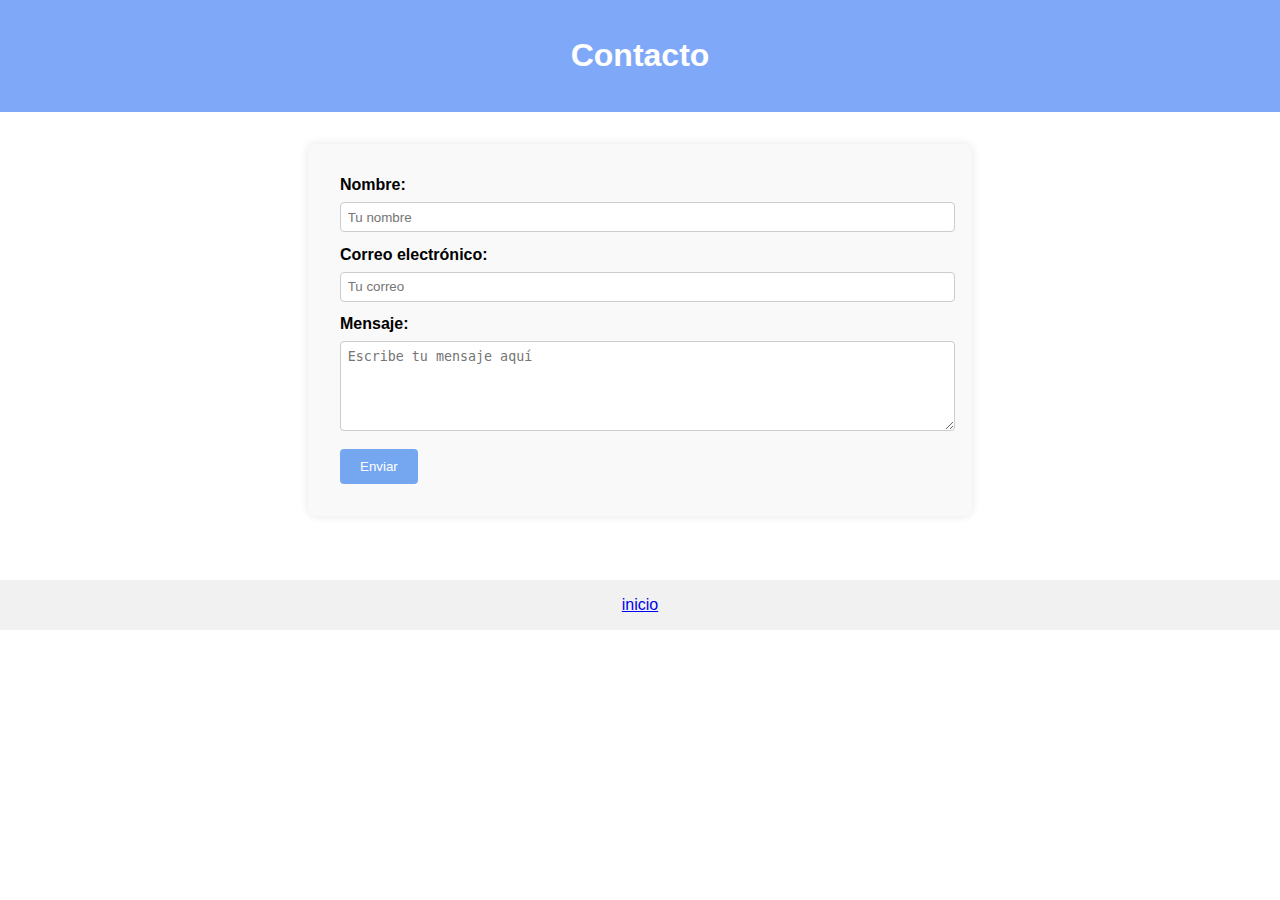
<file: contanto.html>
<!DOCTYPE html>
<html lang="es">
<head>
    <meta charset="UTF-8">
    <meta name="viewport" content="width=device-width, initial-scale=1.0">
    <title>Contacto</title>
    <link rel="stylesheet" href="contacto.css">
</head>
<body>
    <header>
        <h1>Contacto</h1>
    </header>

    <section>
        <form action="#" method="POST">
            <label for="nombre">Nombre:</label>
            <input type="text" id="nombre" name="nombre" placeholder="Tu nombre" required>

            <label for="email">Correo electrónico:</label>
            <input type="email" id="email" name="email" placeholder="Tu correo" required>

            <label for="mensaje">Mensaje:</label>
            <textarea id="mensaje" name="mensaje" rows="5" placeholder="Escribe tu mensaje aquí" required></textarea>

            <button type="submit">Enviar</button>
        </form>
    </section>
    
    <footer>
        <a href="index.html">inicio</a>
    </footer>
</body>
</html>
</file>
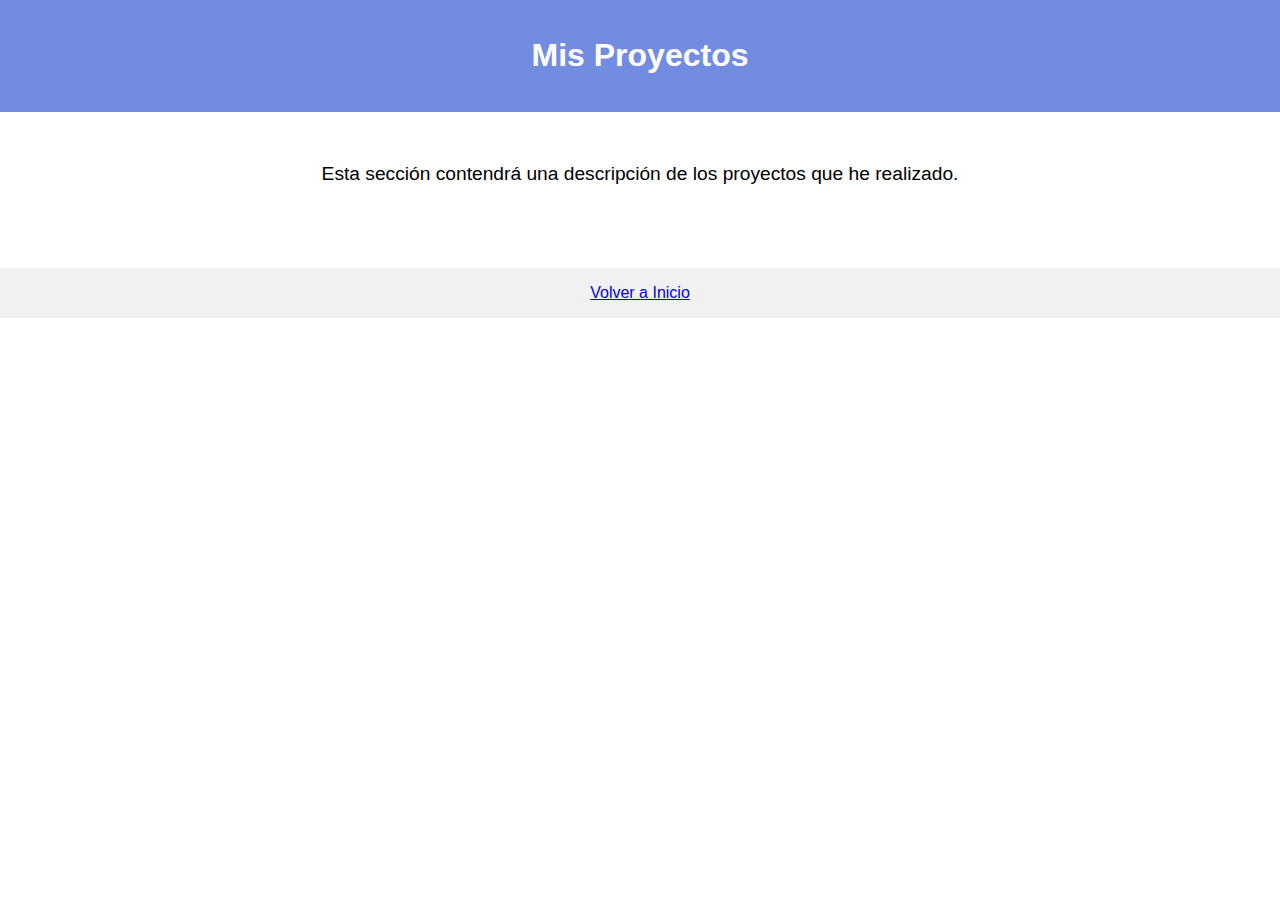
<file: proyecto.html>
<!DOCTYPE html>
<html lang="es">
<head>
    <meta charset="UTF-8">
    <meta name="viewport" content="width=device-width, initial-scale=1.0">
    <title>Proyectos</title>
    <link rel="stylesheet" href="proyecto.css">
</head>
<body>
    <header>
        <h1>Mis Proyectos</h1>
    </header>

    <section>
        <p>Esta sección contendrá una descripción de los proyectos que he realizado.</p>
    </section>

    <footer>
        <a href="index.html">Volver a Inicio</a>
    </footer>
</body>
</html>
</file>
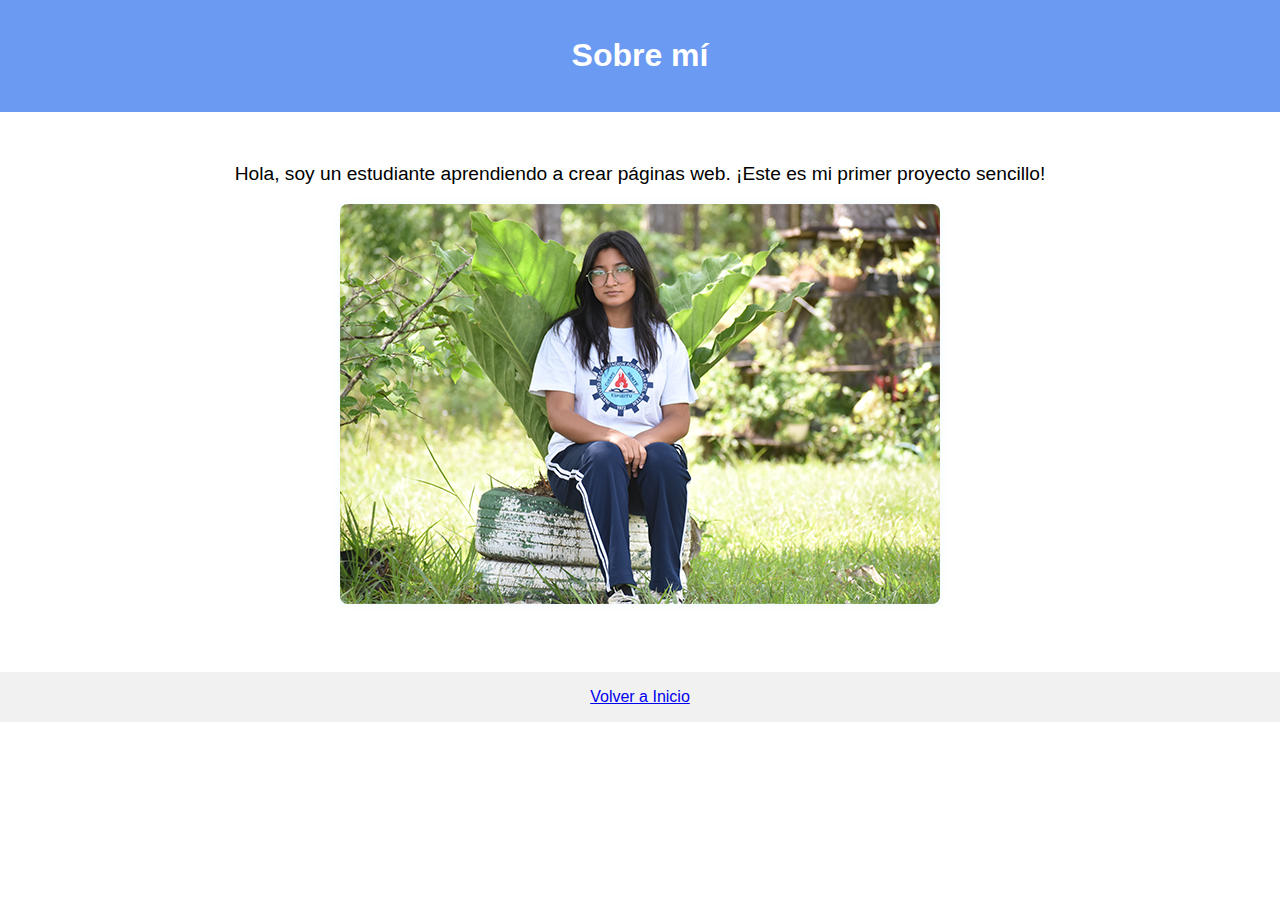
<file: yo.html>
<!DOCTYPE html>
<html lang="es">
<head>
    <meta charset="UTF-8">
    <meta name="viewport" content="width=device-width, initial-scale=1.0">
    <title>Sobre mí</title>
    <link rel="stylesheet" href="yo.css">
</head>
<body>
    <header>
        <h1>Sobre mí</h1>
    </header>

    <section>
        <p>Hola, soy un estudiante aprendiendo a crear páginas web. ¡Este es mi primer proyecto sencillo!</p>
        <img src="yo.html.jpg" alt="Descripción de la imagen">
    </section>

    <footer>
        <a href="index.html">Volver a Inicio</a>
    </footer>
</body>
</html>
</file>
<file: contacto.css>
/* style.css */

/* General styles */
body {
    font-family: Arial, sans-serif;
    margin: 0;
    padding: 0;
    box-sizing: border-box;
}

header {
    background-color: #7fa9f8;
    color: white;
    text-align: center;
    padding: 1em 0;
}

section {
    padding: 2em;
}

form {
    max-width: 600px;
    margin: 0 auto;
    background-color: #f9f9f9;
    padding: 2em;
    border-radius: 8px;
    box-shadow: 0 0 10px rgba(0, 0, 0, 0.1);
}

label {
    display: block;
    margin-bottom: 0.5em;
    font-weight: bold;
}

input[type="text"],
input[type="email"],
textarea {
    width: 100%;
    padding: 0.5em;
    margin-bottom: 1em;
    border: 1px solid #ccc;
    border-radius: 4px;
}

button {
    background-color: #75a7f1;
    color: white;
    padding: 0.75em 1.5em;
    border: none;
    border-radius: 4px;
    cursor: pointer;
}

button:hover {
    background-color: #788af3;
}

footer {
    text-align: center;
    padding: 1em 0;
    background-color: #f1f1f1;
    margin-top: 2em;
}

/* Responsive styles */
@media (max-width: 600px) {
    form {
        padding: 1em;
    }

    input[type="text"],
    input[type="email"],
    textarea {
        padding: 0.75em;
    }

    button {
        width: 100%;
        padding: 1em;
    }
}
</file>
<file: proyecto.css>
/* estilos.css */

/* General styles */
body {
    font-family: Arial, sans-serif;
    margin: 0;
    padding: 0;
    box-sizing: border-box;
}

header {
    background-color: #728ce2;
    color: white;
    text-align: center;
    padding: 1em 0;
}

section {
    padding: 2em;
    text-align: center;
}

section p {
    font-size: 1.2em;
    margin-bottom: 1em;
}

footer {
    text-align: center;
    padding: 1em 0;
    background-color: #f1f1f1;
    margin-top: 2em;
}

/* Responsive styles */
@media (max-width: 600px) {
    section {
        padding: 1em;
    }

    section p {
        font-size: 1em;
    }

    footer {
        padding: 0.5em 0;
    }
}
</file>
<file: yo.css>
/* estilos.css */

/* General styles */
body {
    font-family: Arial, sans-serif;
    margin: 0;
    padding: 0;
    box-sizing: border-box;
}

header {
    background-color: #6a9af1;
    color: white;
    text-align: center;
    padding: 1em 0;
}

section {
    padding: 2em;
    text-align: center;
}

section p {
    font-size: 1.2em;
    margin-bottom: 1em;
}

section img {
    max-width: 100%;
    height: auto;
    border-radius: 8px;
    box-shadow: 0 0 10px rgba(115, 204, 231, 0.1);
}

footer {
    text-align: center;
    padding: 1em 0;
    background-color: #f1f1f1;
    margin-top: 2em;
}

/* Responsive styles */
@media (max-width: 600px) {
    section {
        padding: 1em;
    }

    section p {
        font-size: 1em;
    }

    footer {
        padding: 0.5em 0;
    }
}
</file>
